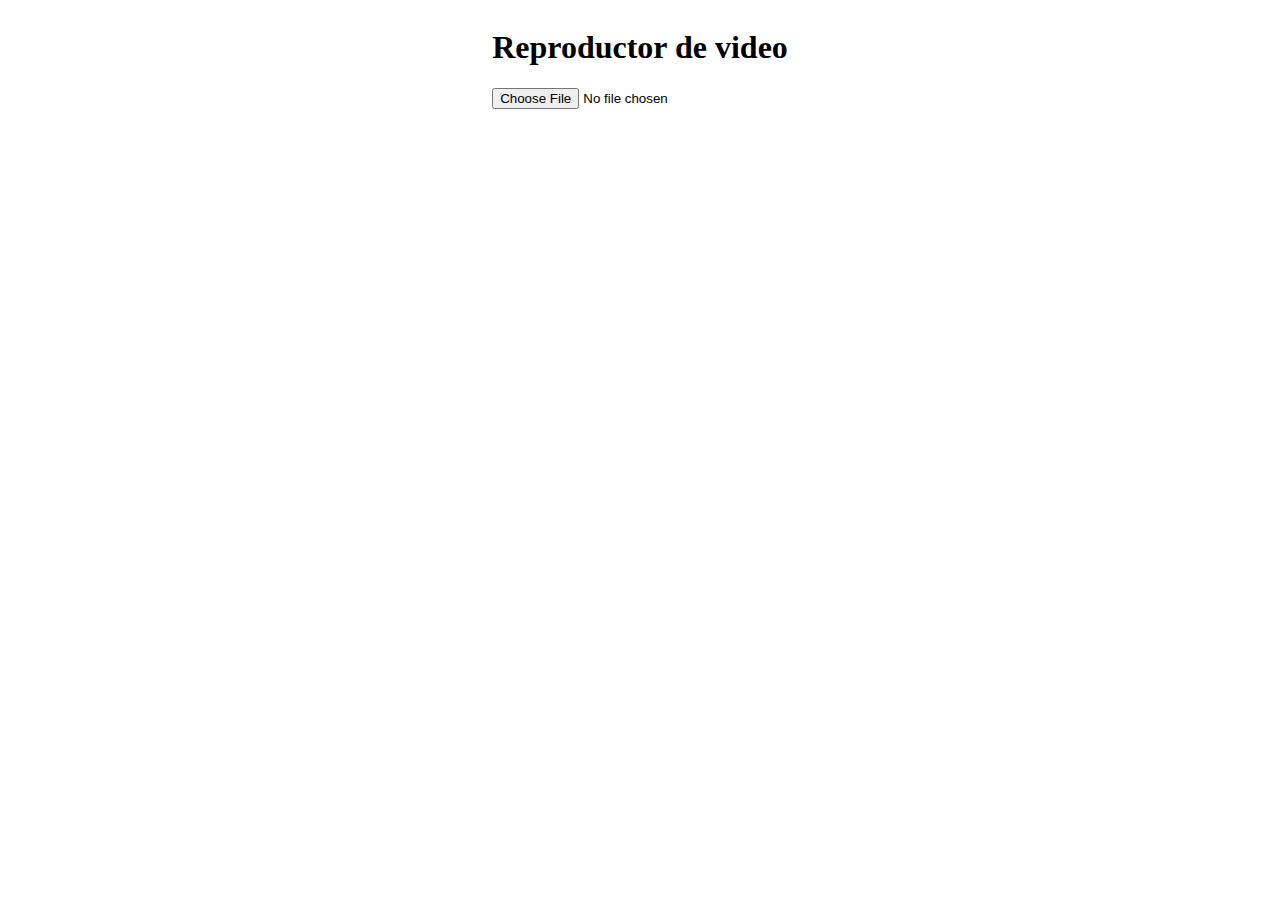
<file: APIs/index.html>
<!DOCTYPE html>
<html lang="en">
<head>
	<meta charset="UTF-8">
	<meta http-equiv="X-UA-Compatible" content="IE=edge">
	<meta name="viewport" content="width=device-width, initial-scale=1.0">
	<link rel="stylesheet" type="text/css" href="style.css">
	<title>API - SamsungDesarrolladoras</title>
</head>
<body>
	<h1>Reproductor de video</h1>
	<section>
		<div>
		  <input type="file" name="file-selector" accept="video/*" id="file-input" aria-label="Selecciona un archivo de video" />
		  <p></p>
		</div>
	  </section>	  
	<section id="video-player" style="display: none;">
		<video width="620">Your browser is not compatible with this video</video>
		<p id="loading_message" style="display: none;">Loading, please wait</p>
		<ul id="video_controls" class="controls">
			<li><button id="play">Play</button></li>
			<li><button id="pause">Pause</button></li>
			<li><button id="vol_up">Vol +</button></li>
			<li><button id="vol_down">Vol -</button></li>
		</ul>
	</section>
	<div>
		<script type="text/javascript" src="index.js"></script>
	</div>
</body>
</html>
</file>
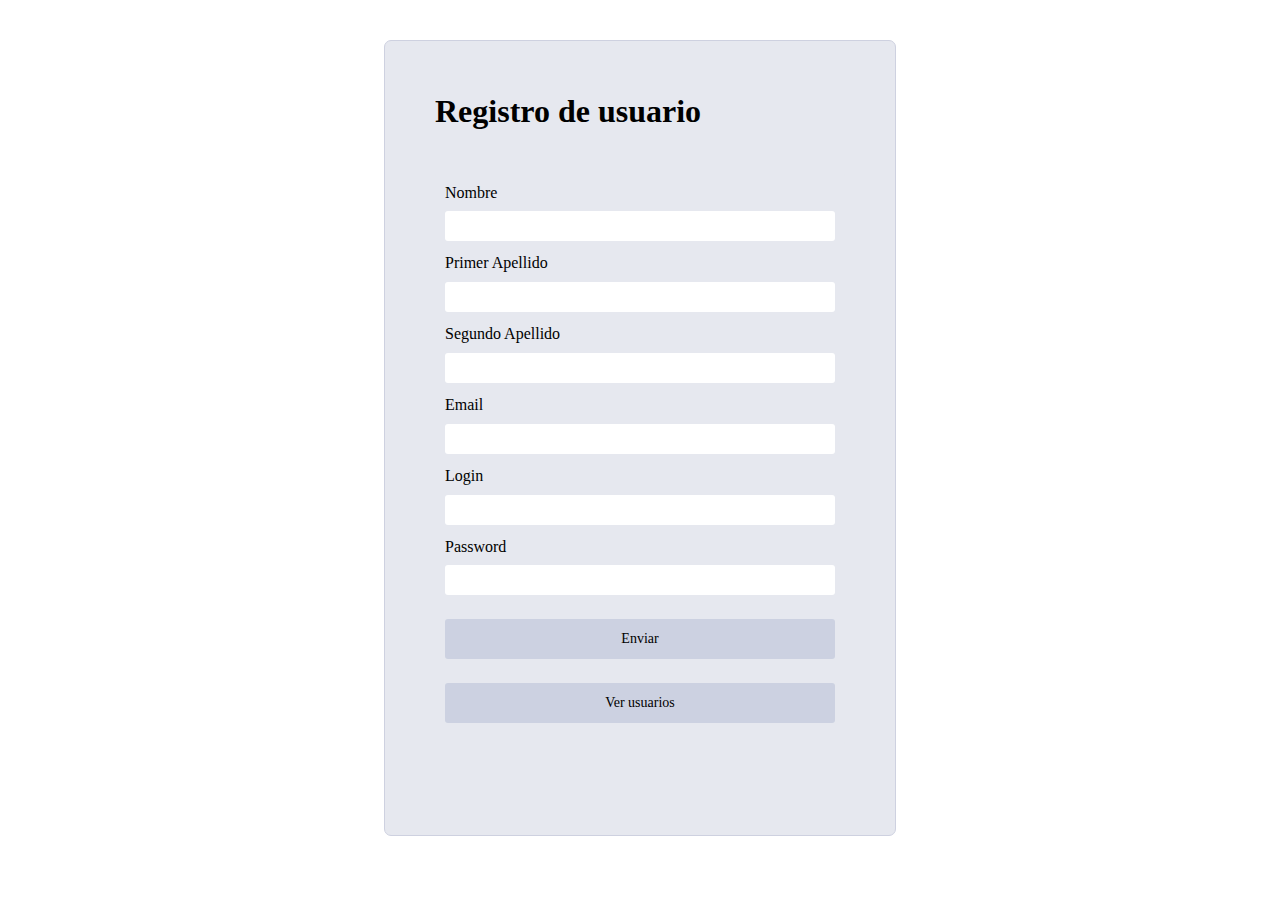
<file: Lab/index.html>
<!DOCTYPE html>
<html>
<head>
	<meta charset="UTF-8">
	<title>LAB Fullstack</title>
	<link rel="stylesheet" type="text/css" href="styles.css">
</head>
<body>
	<div class="card">
		<h1>Registro de usuario</h1>
		<form action="procesar_registro.php" method="POST" id="formulario">
				<label for="nombre">Nombre</label>
				<input class="brillo" name="nombre" type="text" id="nombre" required>
				<!-- <br> -->
				<label for="apellido1">Primer Apellido</label>
				<input class="brillo" name="apellido1" type="text" id="apellido1" required>
				<!-- <br> -->
				<label for="apellido2">Segundo Apellido</label>
				<input class="brillo" name="apellido2" type="text" id="apellido2" required>
				<!-- <br> -->
				<label for="email">Email</label>
				<input class="brillo" name="emaiil" type="email" id="email" required>
				<!-- <br> -->
				<label for="login">Login</label>
				<input class="brillo" name="login" type="text" id="login" required>
				<!-- <br> -->
				<label for="password">Password</label>
				<input class="brillo" name="password" type="text" id="password" required>
				<!-- <br> -->
				<button type="submit" class="button" name="submit">Enviar</button>
				<button class="button" onclick="window.location.href='listado_usuarios.php'">Ver usuarios</button>
			<br>
		</form>
	</div>
</body>
</html>
</file>
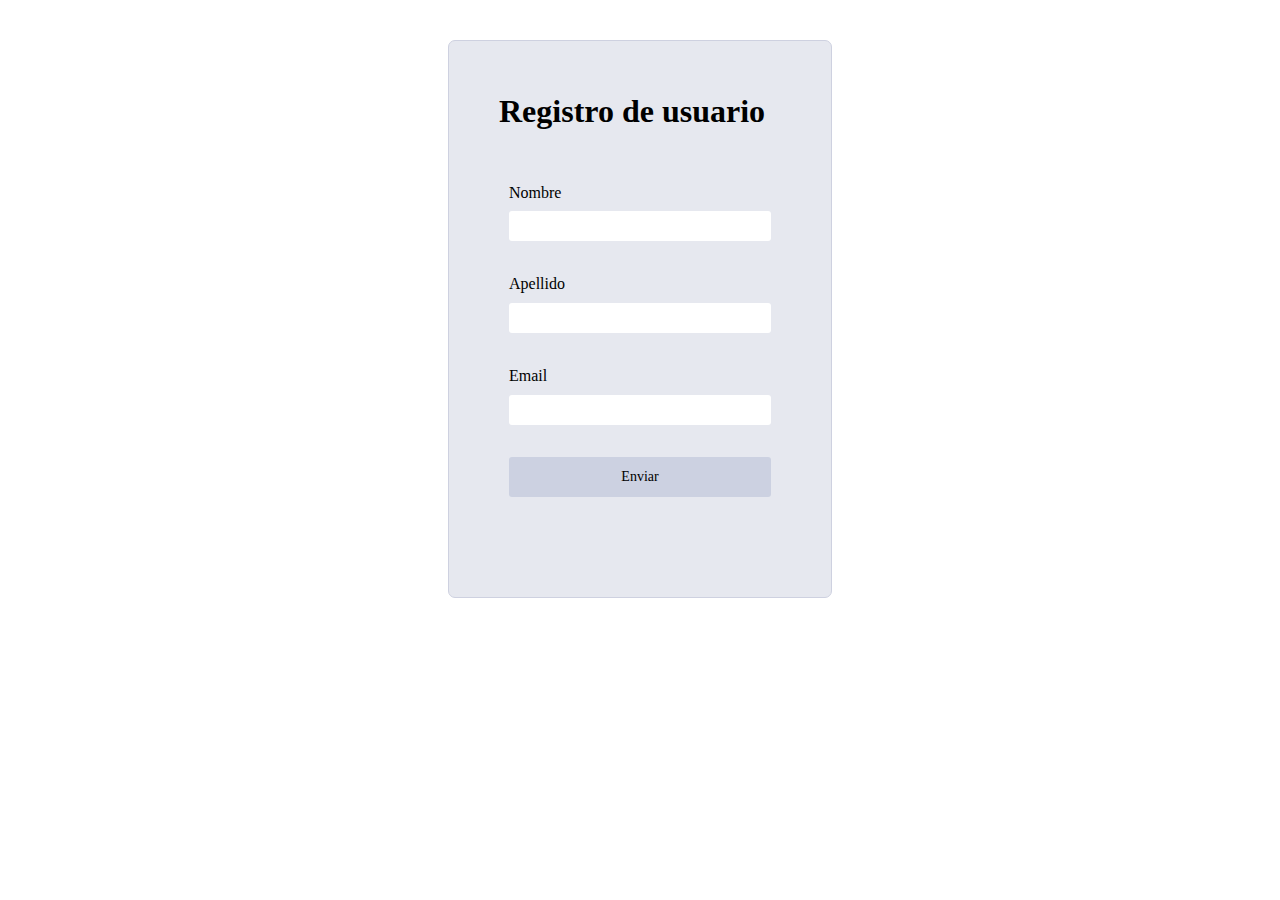
<file: PHP/index.html>
<!DOCTYPE html>
<html lang="en">
	<head>
		<meta charset="UTF-8">
		<title>Práctica PHP</title>
		<link rel="stylesheet" href="style.css">
	</head>
<body>
	<div class="card">
		<h1>Registro de usuario</h1>
		<form action="submit.php" method="POST" id="formulario">
				<label for="nombre">Nombre</label>
				<input class="brillo" name="NOMBRE" type="text" id="nombre" required>
				<br>
				<label for="apellido">Apellido</label>
				<input class="brillo" name="APELLIDO" type="text" id="apellido" required>
				<br>
				<label for="email">Email</label>
				<input class="brillo" name="EMAIL" type="email" id="email" required>
				<br>
				<button type="submit" class="button" name="submit">Enviar</button>
			<br>
		</form>
	</div>
	<script src="index.js"></script>
</body>
</html>
</file>
<file: APIs/style.css>
body {
	display: flex;
	flex-direction: column;
	align-content: center;
	flex-wrap: wrap;
}

ul {
	display: flex;
	justify-content: center;
	gap: 1rem;
}

li {
	list-style-type: none;
}
</file>
<file: Lab/styles.css>
* {
	margin: 0;
	padding: 0;
	box-sizing: border-box;
	font-family: Cambria, serif;
}

body{
	font-family: "Helvetica", "Arial", sans-serif;
	font-size: 16px;
	line-height: 1.3;

	display: flex;
	flex-direction: column;
	align-items: center;
}

h1{
	margin-bottom: 40px;
}

.card{
	text-align: left;
	background-color: #e6e8ef;
	border: 1px solid #ced1e0;
	border-radius: 7px;
	width: 40%;
	margin: 40px 0;
	padding: 50px;
}

form{
	display: block;
	background-color: #e6e8ef;
	border-radius: 3px;
	width: 100%;
	padding: 10px;
	margin: 0 0 40px 0;
}

label{
	margin-bottom: 5px;
}

.brillo{
	margin-bottom: 12px;
	display: flex;
	justify-content: space-between;
	padding: 0.25em 1em;
	border-radius: 3px;
	/* margin-bottom: 15px; */
	padding: 7px;
}

#nombre,
#apellido1,
#apellido2,
#email,
#login,
#password{
	width: 100%;
	background: transparent;
	background-color: rgb(255, 255, 255);
	margin-top: 0.5rem;
	border: none;
	outline: none;
	/* margin-bottom: 10px; */
}

.button{
	background-color: #ccd1e1;
	border: 1px;
	/* border: 1px solid #D6D9DC; */
	border-radius: 3px;
	width: 100%;
	padding: 12px;
	font-size: 14px;
	margin-bottom: 12px;
	margin-top: 12px;
}

/* 

input[type="submit"] {
    margin-top: 20px;
    display: block;
} */

/* .button {
	background-color: #4CAF50;
	border: none;
	color: white;
	padding: 10px 20px;
	text-align: center;
	text-decoration: none;
	display: inline-block;
	font-size: 16px;
	cursor: pointer;
  } */
  
  table {
	/* background-color: #4CAF50;
	border-collapse: collapse; /* Fusionar bordes de celda */
	/* border: 1px solid black; */

	text-align: left;
	background-color: #f0f2f6;
	border: 1px solid #dadce7;
	border-radius: 7px;
	width: 40%;
	margin: 40px 0;
	padding: 50px;
  }
  
  table th,
  table td {
	padding: 8px; /* Espaciado interno de las celdas */
	text-align: center;
  }
  
  table th {
	background-color: #ffffff; /* Color de fondo del encabezado de la tabla */
	border-radius: 4px;
  }
  
  table td {
	width: 20%; /* Ancho de las columnas (puedes ajustar el valor según tus necesidades) */
  }
</file>
<file: PHP/style.css>
* {
	margin: 0;
	padding: 0;
	box-sizing: border-box;
	font-family: Cambria, serif;
}

body{
	font-family: "Helvetica", "Arial", sans-serif;
	font-size: 16px;
	line-height: 1.3;

	display: flex;
	flex-direction: column;
	align-items: center;
}

h1{
	margin-bottom: 40px;
}

.card{
	text-align: left;
	background-color: #e6e8ef;
	border: 1px solid #ced1e0;
	border-radius: 7px;
	width: 30%;
	margin: 40px 0;
	padding: 50px;
}

form{
	display: block;
	background-color: #e6e8ef;
	border-radius: 3px;
	width: 100%;
	padding: 10px;
	margin: 0 0 40px 0;
}

label{
	margin-bottom: 5px;
}

.brillo{
	margin-bottom: 12px;
	display: flex;
	justify-content: space-between;
	padding: 0.25em 1em;
	border-radius: 3px;
	/* margin-bottom: 15px; */
	padding: 7px;
}

#nombre,
#apellido,
#email{
	width: 100%;
	background: transparent;
	background-color: rgb(255, 255, 255);
	margin-top: 0.5rem;
	border: none;
	outline: none;
	/* margin-bottom: 10px; */
}

.button{
	background-color: #ccd1e1;
	border: 1px;
	/* border: 1px solid #D6D9DC; */
	border-radius: 3px;
	width: 100%;
	padding: 12px;
	font-size: 14px;
}
</file>
